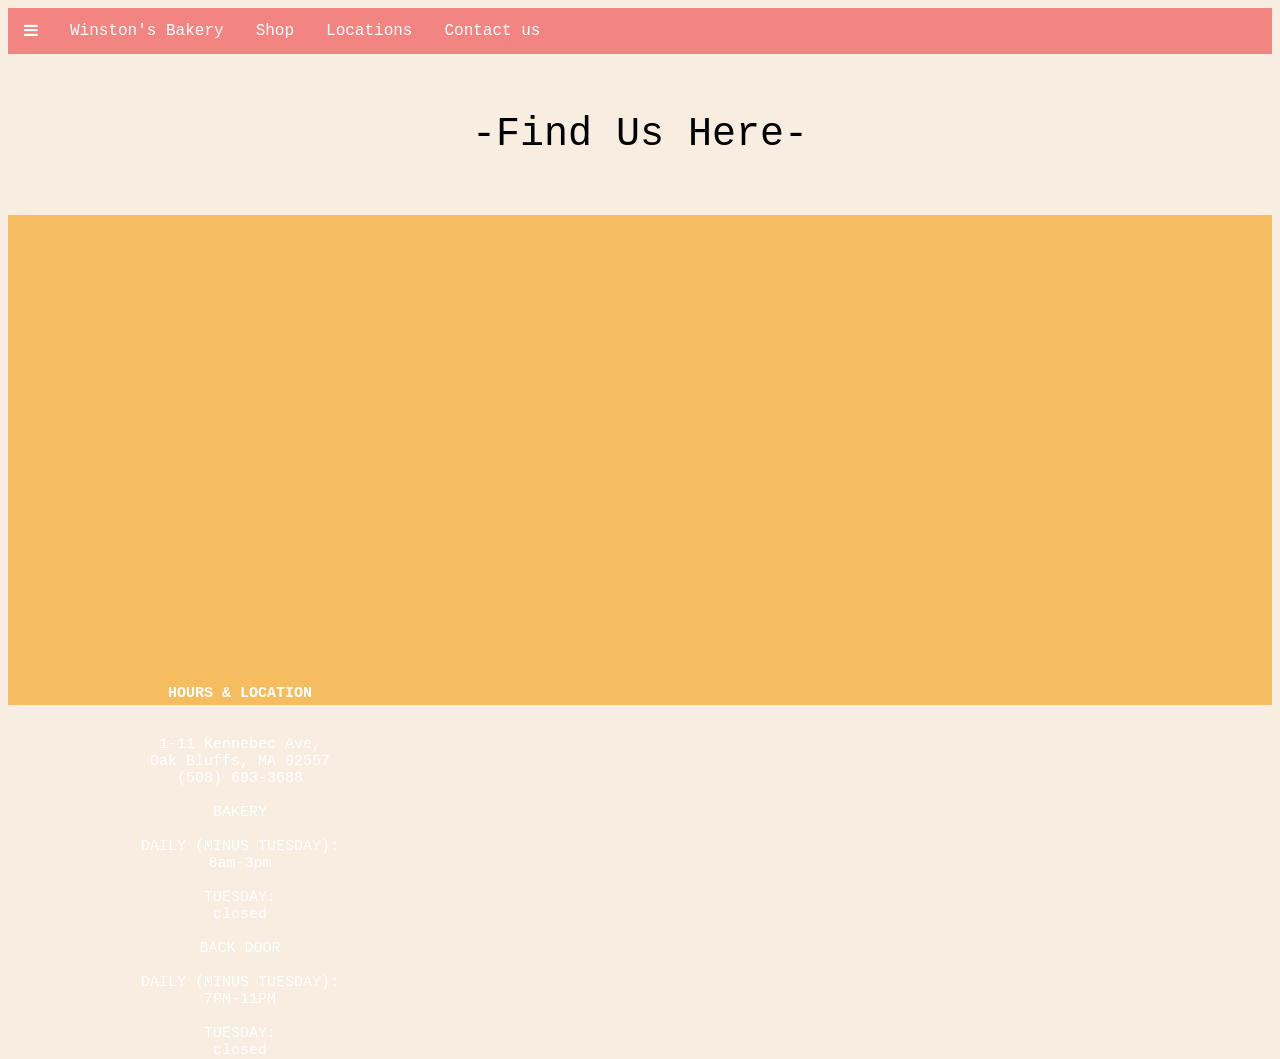
<file: location.html>
<html>
<head>
<meta name="viewport" content="width=device-width, initial-scale=1">
<link rel="stylesheet" href="https://cdnjs.cloudflare.com/ajax/libs/font-awesome/4.7.0/css/font-awesome.min.css">
<style>
body {
  font-family: Courier New;
}


.navbar {
  overflow: hidden;
  background-color: #F28582;
}
.navbar a {
  float: left;
  font-size: 16px;
  color: white;
  text-align: center;
  padding: 14px 16px;
  text-decoration: none;
}

.dropdown {
  float: left;
  overflow: hidden;
}
.dropdown .dropbtn {
  float: left;
  font-size: 16px;  
  border: none;
  outline: none;
  color: white;
  padding: 14px 16px;
  background-color: inherit;
  font-family:Courier New;
  margin: 0;
}
.navbar a:hover, .dropdown:hover .dropbtn {
  background-color:#F5CAC3;
}
.dropdown-content {
  float: left;
  display: none;
  position: absolute;
  background-color:#F28582;
  min-width: 200px;
  box-shadow: 0px 8px 16px 0px rgba(0,0,0,0.2);
  z-index: 1;
}
.dropdown-content a {
  float:none;
  color: white;
  padding: 25px 16px;
  text-decoration: none;
  display: block;
  text-align: left;
}
.dropdown-content a:hover {
  background-color: #F5CAC3;
}
.dropdown:hover .dropdown-content {
  display: block;
}

.text{
text-align: center;
font-size: 15px;
margin-right: 800px;
margin-bottom: 10px;
}

.pa{
text-align: center;
font-size: 40px;
}

.header {
  padding: 20px;
  text-align: center;
  background: #F5BD60;
  color: white;
  font-size: 30px;
  height: 450px;
}

</style>
  </head>
  <body bgcolor="#F7EDE">
<div class="navbar">
<div class="dropdown">
    <button class="dropbtn">
      <i class="fa fa-bars"></i>
    </button>
    <div class="dropdown-content">
      <a href="#">Cakes</a>
      <a href="#">Pasteries</a>
      <a href="#">Mini Goodies</a>
      <a href="#">Drinks</a>
      <a href="#">Savouries</a>
      <a href="#">Merchindise</a>
      <a href="#">Offers</a>
      <a href="#">Discounts</a>
    </div>
  </div> 
  <a href="C:\Users\USER\Videos\my own web\bakery.html">Winston's Bakery</a>
  <a href="#shop">Shop</a>
  <a href="C:\Users\USER\Videos\my own web\location.html">Locations</a>
  <a href="C:\Users\USER\Videos\my own web\contact us.html">Contact us</a>
</div>
<br>
<p class="pa"> -Find Us Here- </p>
<br>
<div class="header">
<iframe src="https://www.google.com/maps/embed?pb=!1m18!1m12!1m3!1d2990.2301522839084!2d-70.55999588394512!3d41.455923299705184!2m3!1f0!2f0!3f0!3m2!1i1024!2i768!4f13.1!3m3!1m2!1s0x89e528e0c3fe7ecf%3A0x3126fbe1d1ec1572!2sBack%20Door%20Donuts!5e0!3m2!1sen!2sin!4v1670282211615!5m2!1sen!2sin" width="600" height="450" style="border:0;" allowfullscreen="" loading="lazy" referrerpolicy="no-referrer-when-downgrade" 
 ” width=”900″ height=”650″ frameborder=”0″ align="left" allowfullscreen></iframe>

<p align="right" class="text" ><b>HOURS & LOCATION</b><br><br><br>
1-11 Kennebec Ave,<br>
Oak Bluffs, MA 02557<br>
(508) 693-3688<br><br>
BAKERY<br><br>
DAILY (MINUS TUESDAY):<br>
8am-3pm<br><br>
TUESDAY:<br>
closed<br><br>
BACK DOOR<br><br>
DAILY (MINUS TUESDAY):<br>
7PM-11PM<br><br>
TUESDAY:<br>
closed 
</p>
</div>
</body>
  </html>
</file>
